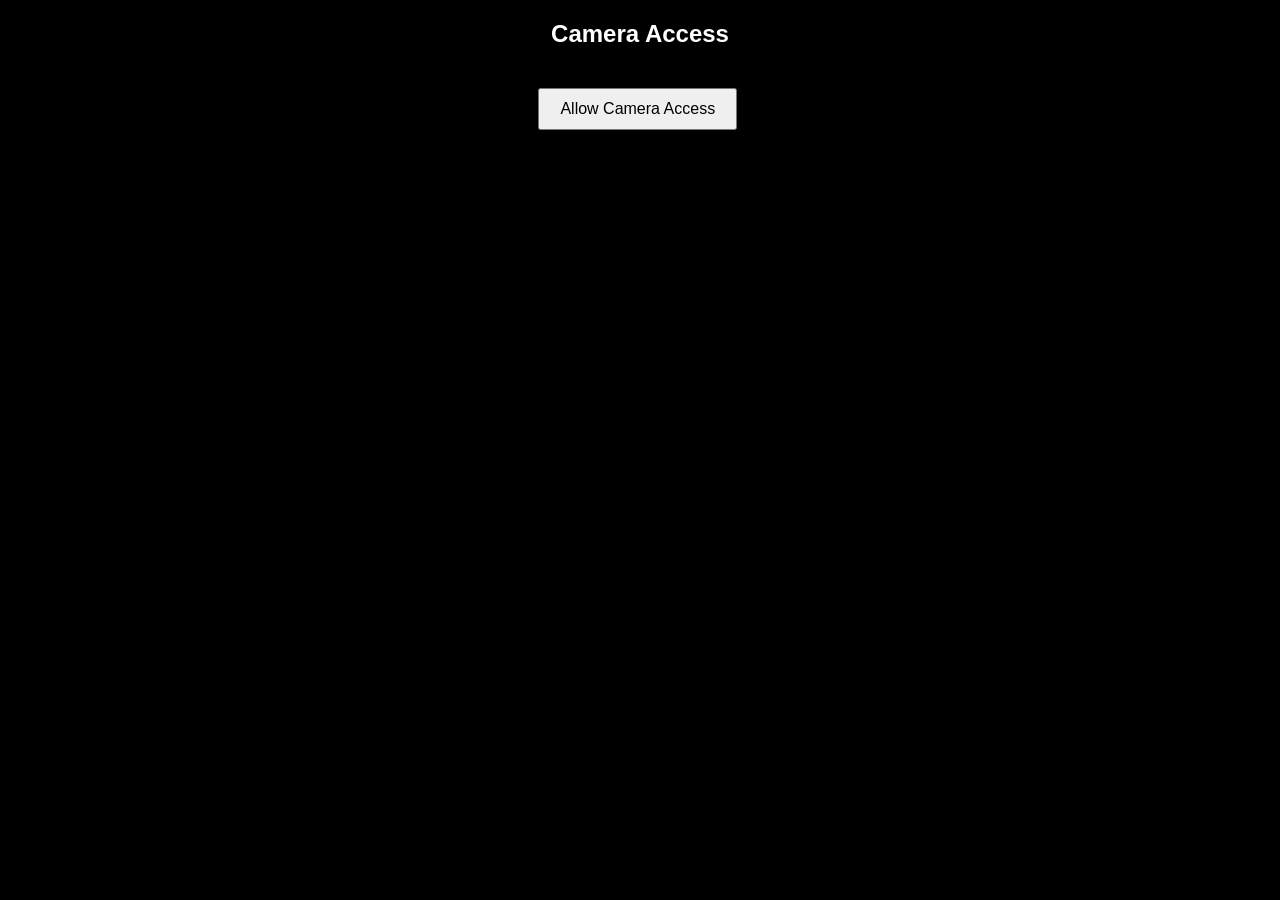
<file: cameraaccess.html>
<!DOCTYPE html>
<html lang="en">
<head>
<meta charset="UTF-8">
<meta name="viewport" content="width=device-width, initial-scale=1.0">
<title>Camera Access</title>
<style>
    body {
        background-color: black;
        color: white;
        font-family: Arial, sans-serif;
        text-align: center;
    }
    #videoContainer {
        display: inline-block;
        margin-top: 20px;
    }
    video {
        width: 100%;
        max-width: 600px;
        border: 2px solid white;
    }
    button {
        padding: 10px 20px;
        font-size: 16px;
        margin-top: 20px;
        cursor: pointer;
    }
</style>
</head>
<body>

<h2>Camera Access</h2>

<button onclick="startCamera()">Allow Camera Access</button>

<div id="videoContainer"></div>

<script>
function startCamera() {
    // Check if the browser supports the WebRTC API (getUserMedia)
    if (navigator.mediaDevices && navigator.mediaDevices.getUserMedia) {
        // Request access to the user's camera
        navigator.mediaDevices.getUserMedia({ video: true })
        .then(function(stream) {
            // Access granted, display the camera stream
            var video = document.createElement('video');
            video.srcObject = stream;
            video.autoplay = true;
            document.getElementById('videoContainer').appendChild(video);
            // Add button for capturing image
            var captureButton = document.createElement('button');
            captureButton.textContent = 'Capture Image';
            captureButton.onclick = function() {
                captureImage(video);
            };
            document.body.appendChild(captureButton);
        })
        .catch(function(error) {
            // Handle errors
            console.error('getUserMedia error: ', error);
            alert('Failed to access camera: ' + error.message);
        });
    } else {
        // Browser does not support getUserMedia
        alert('Sorry, your browser does not support camera access.');
    }
}

function captureImage(video) {
    // Create a canvas element to draw the video frame
    var canvas = document.createElement('canvas');
    canvas.width = video.videoWidth;
    canvas.height = video.videoHeight;
    var ctx = canvas.getContext('2d');
    // Draw the current frame from the video onto the canvas
    ctx.drawImage(video, 0, 0, canvas.width, canvas.height);
    // Convert the canvas content to a data URL representing a PNG image
    var imageDataURL = canvas.toDataURL('image/png');
    // Create a link element to download the captured image
    var link = document.createElement('a');
    link.href = imageDataURL;
    link.download = 'captured_image.png';
    link.click();
}
</script>

</body>
</html>
</file>
